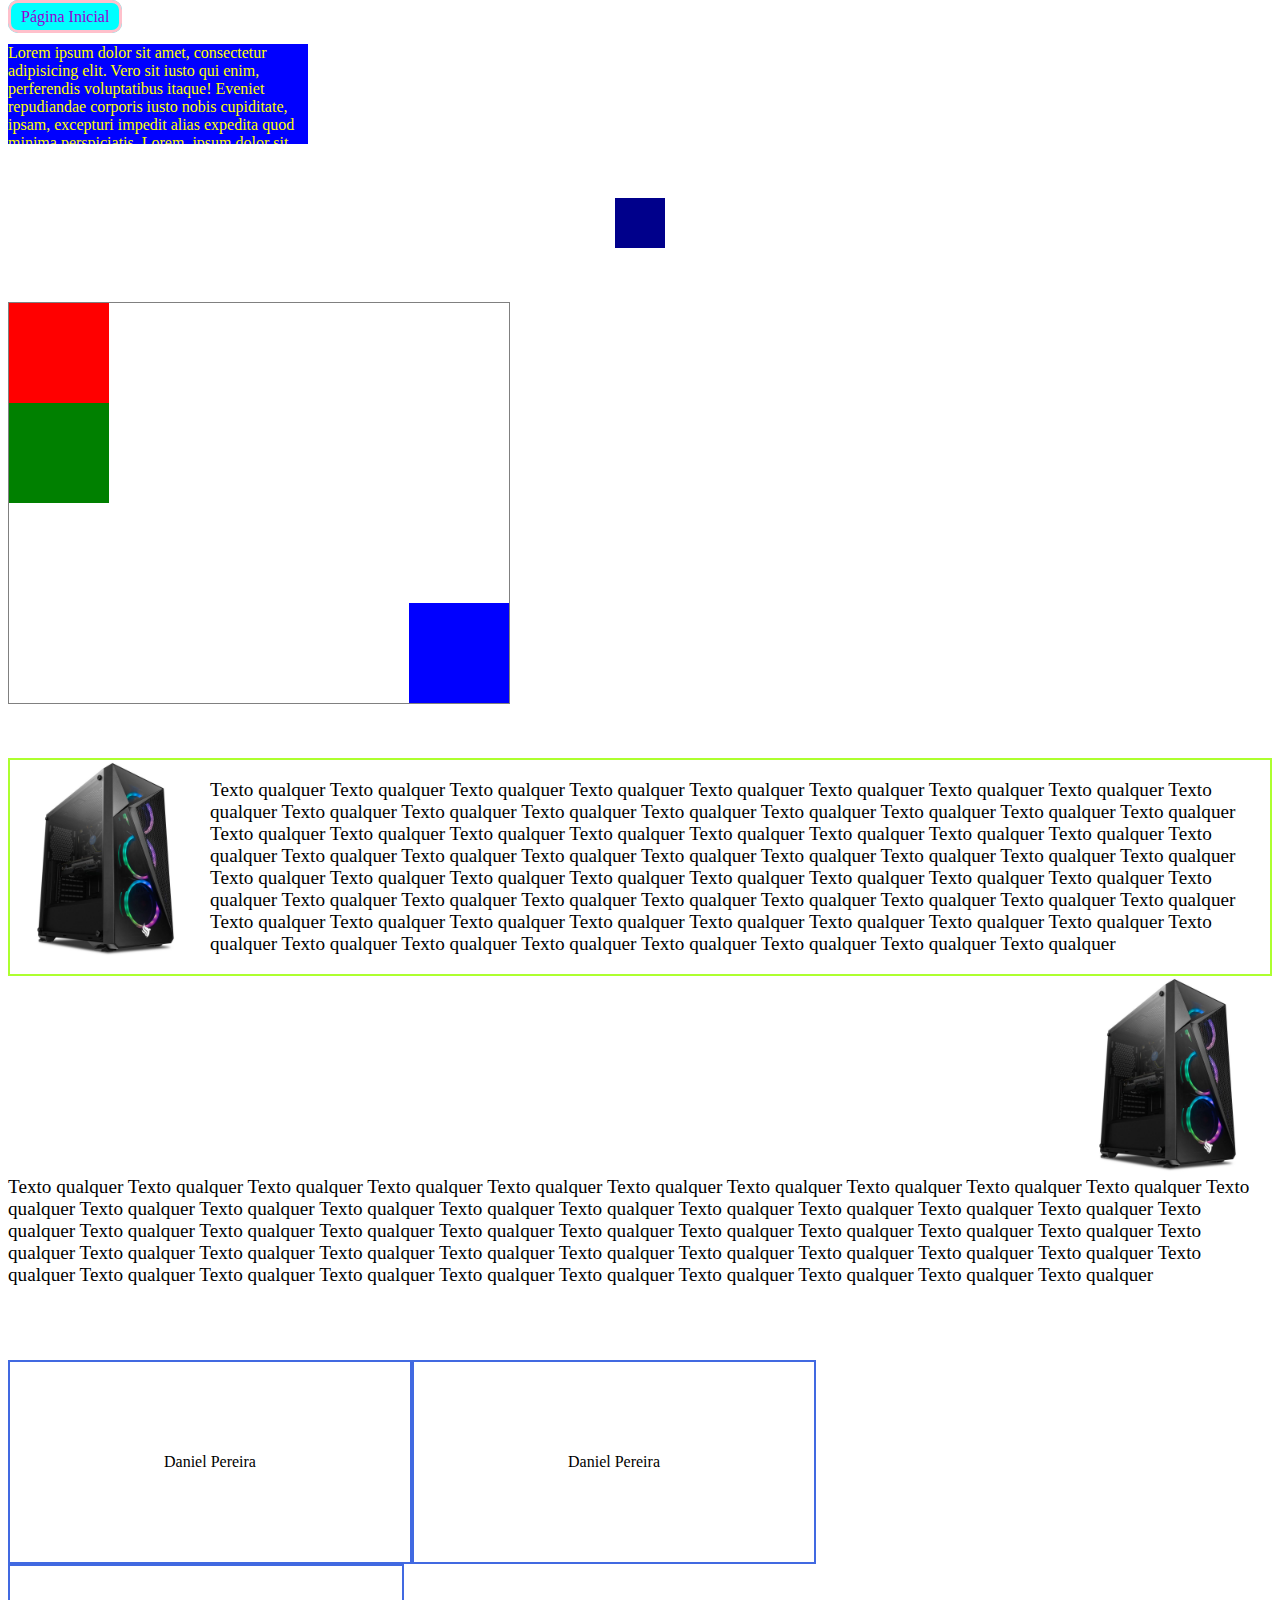
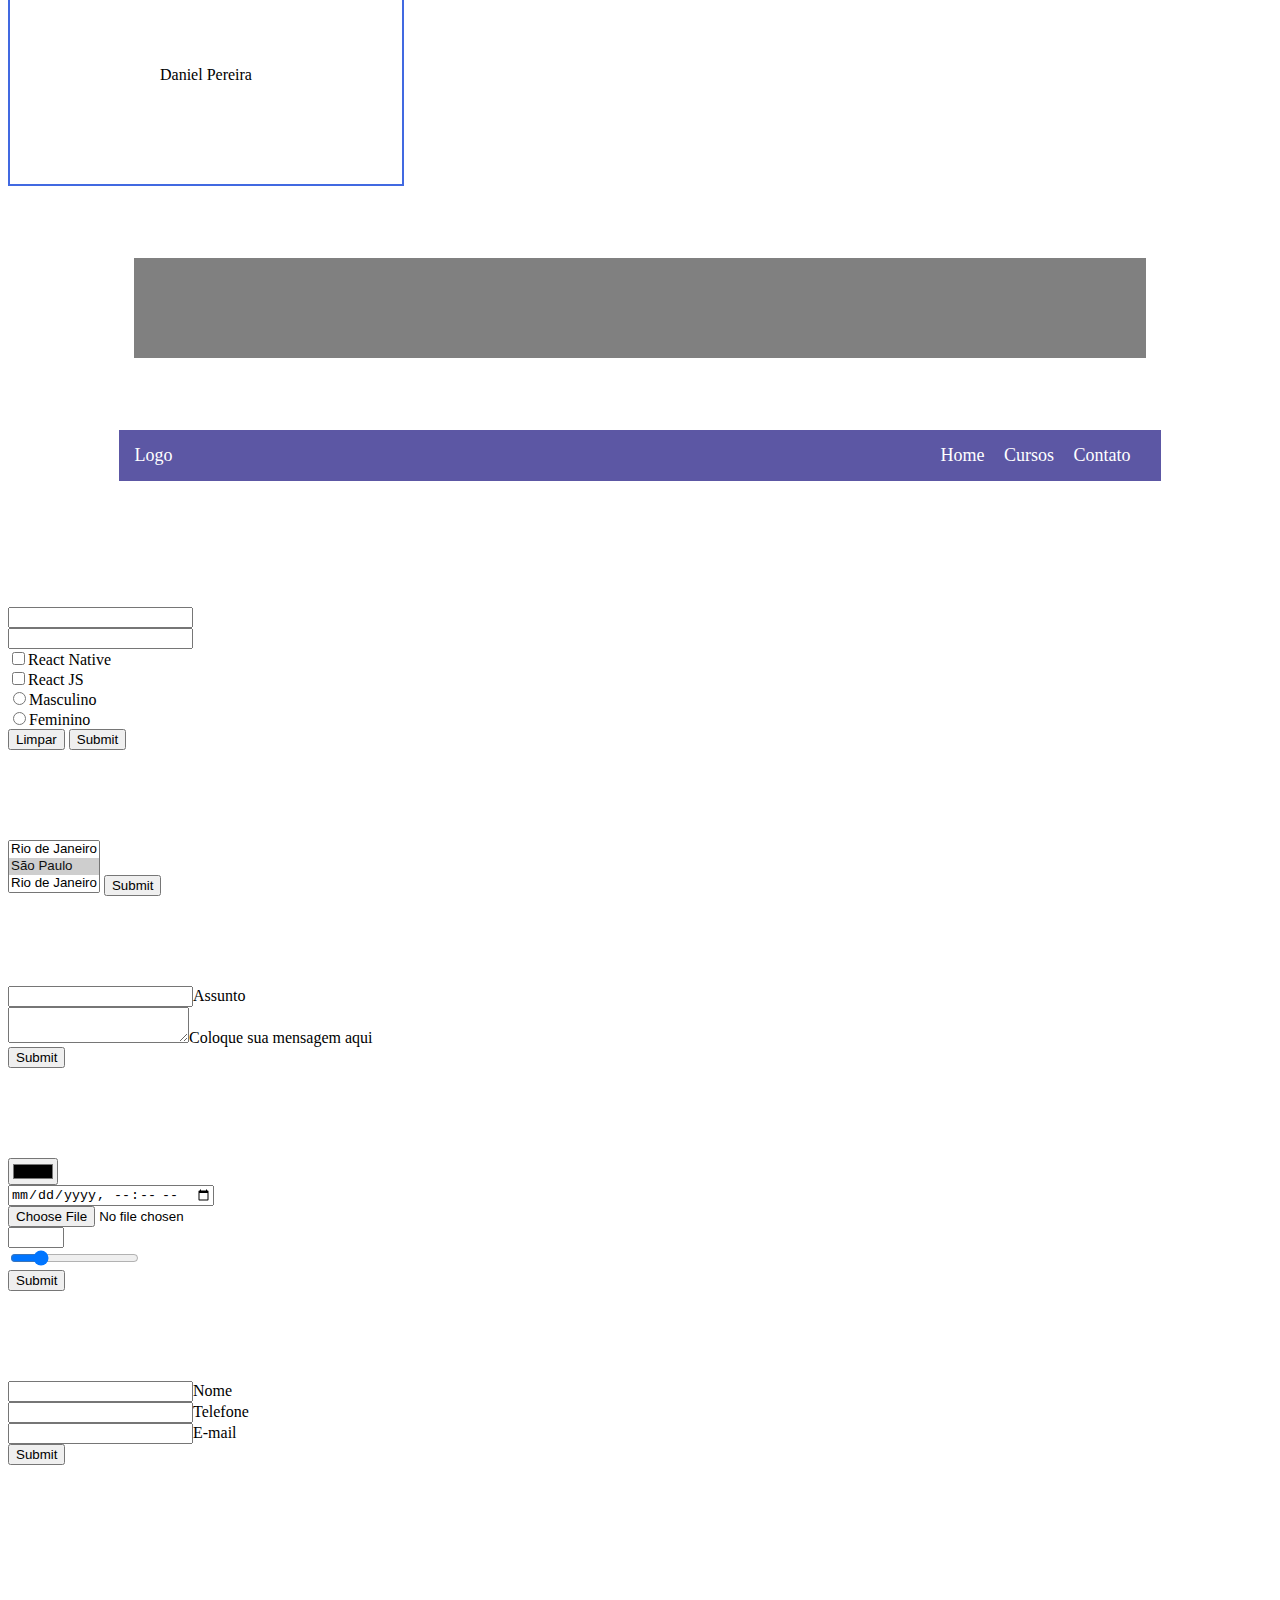
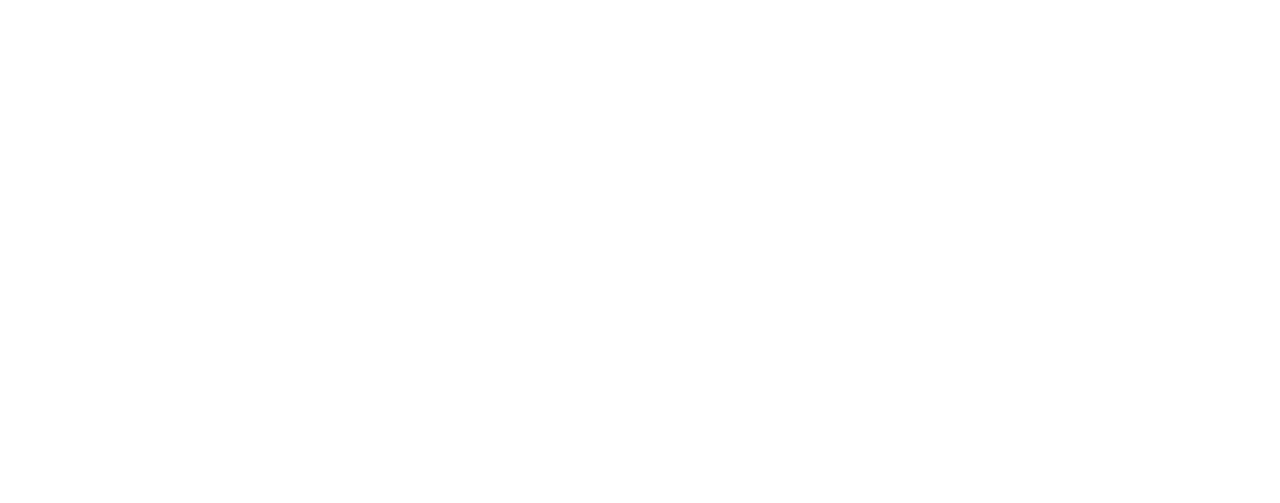
<file: intermed.html>
<!DOCTYPE html>
<html lang="en">
<head>
    <meta charset="UTF-8">
    <meta http-equiv="X-UA-Compatible" content="IE=edge">
    <meta name="viewport" content="width=device-width, initial-scale=1.0">
    <title>Intermediário CSS e HTML</title>
    <link href="intermed.css" rel="stylesheet">
</head>
<body>
    <a class="link" href="index.html"> Página Inicial</a>
        <br><br>
    
    <div id="container">
        Lorem ipsum dolor sit amet, consectetur adipisicing elit. Vero sit iusto qui enim, perferendis voluptatibus itaque! Eveniet repudiandae corporis iusto nobis cupiditate, ipsam, excepturi impedit alias expedita quod minima perspiciatis. Lorem, ipsum dolor sit amet consectetur adipisicing elit. Distinctio repellendus mollitia, reiciendis nam eaque tenetur dolore minima laborum eius ex aperiam repellat nesciunt! Ipsa provident eum minus sequi dolorem vel.
    </div>
    <br><br><br>

    <div id="quadrado"></div>
    <br><br><br>

    <div class="quadro">
        <div class="quadrado red-square"></div>
        <div class="quadrado blue-square"></div>
        <div class="quadrado green-square"></div>
    </div>
    <br><br><br>

    <div class="left">
        <img class="pc1" src="image/pcgamer.jpg" width="200">
        <p class="tq">Texto qualquer Texto qualquer Texto qualquer Texto qualquer Texto qualquer Texto qualquer Texto qualquer Texto qualquer Texto qualquer Texto qualquer Texto qualquer Texto qualquer Texto qualquer Texto qualquer Texto qualquer Texto qualquer Texto qualquer Texto qualquer Texto qualquer Texto qualquer Texto qualquer Texto qualquer Texto qualquer Texto qualquer Texto qualquer Texto qualquer Texto qualquer Texto qualquer Texto qualquer Texto qualquer Texto qualquer Texto qualquer Texto qualquer Texto qualquer Texto qualquer Texto qualquer Texto qualquer Texto qualquer Texto qualquer Texto qualquer Texto qualquer Texto qualquer Texto qualquer Texto qualquer Texto qualquer Texto qualquer Texto qualquer Texto qualquer Texto qualquer Texto qualquer Texto qualquer Texto qualquer Texto qualquer Texto qualquer Texto qualquer Texto qualquer Texto qualquer Texto qualquer Texto qualquer Texto qualquer Texto qualquer Texto qualquer Texto qualquer Texto qualquer Texto qualquer Texto qualquer Texto qualquer </p>
    </div>
    
    <img class="pc2" src="image/pcgamer.jpg" width="200">    
    
    <p class="tq">Texto qualquer Texto qualquer Texto qualquer Texto qualquer Texto qualquer Texto qualquer Texto qualquer Texto qualquer Texto qualquer Texto qualquer Texto qualquer Texto qualquer Texto qualquer Texto qualquer Texto qualquer Texto qualquer Texto qualquer Texto qualquer Texto qualquer Texto qualquer Texto qualquer Texto qualquer Texto qualquer Texto qualquer Texto qualquer Texto qualquer Texto qualquer Texto qualquer Texto qualquer Texto qualquer Texto qualquer Texto qualquer Texto qualquer Texto qualquer Texto qualquer Texto qualquer Texto qualquer Texto qualquer Texto qualquer Texto qualquer Texto qualquer Texto qualquer Texto qualquer Texto qualquer Texto qualquer Texto qualquer Texto qualquer Texto qualquer Texto qualquer Texto qualquer</p>
    <br><br><br>

    <div class="card">
        <div class="c1">
            Daniel Pereira
        </div>
    </div>

    <div class="card">
        <div class="c2">
            Daniel Pereira
        </div>
    </div>

    <div class="card2">
        Daniel Pereira
    </div>

    <p class="br"></p>
    <br><br><br><br>

    <div class="header">
    </div>
    <br><br><br><br>

    <div class="header2">
        <div class="logo">
            Logo
        </div>

        <ul class="menu">
            <li>Home</li>
            <li>Cursos</li>
            <li>Contato</li>
        </ul>
    </div>
    <br><br><br><br><br><br><br>

    <form method="get" action="">

        <input type="text" name="search_query"><br>
        <input type="password" name="senha"><br>

        <input type="checkbox" name="curso" value="op1">React Native<br>
        <input type="checkbox" name="curso" value="op2">React JS<br>
        <input type="radio" name="gender" value="M">Masculino<br>
        <input type="radio" name="gender" value="F">Feminino<br>

        <input type="reset" value="Limpar">
        <input type="submit">
    </form>
    <br><br><br><br><br>

    <form method="get" action=""> 
        <select name="Estado" size="3">
            <option value="RJ">Rio de Janeiro</option>
            <option value="SP" selected>São Paulo</option>
            <option value="RJ">Rio de Janeiro</option>
            <option value="SP" >São Paulo</option>            
            <option value="RJ">Rio de Janeiro</option>
            <option value="SP" >São Paulo</option>            
            <option value="RJ">Rio de Janeiro</option>
            <option value="SP" >São Paulo</option>
        </select>
        <input type="submit">
    </form>
    <br><br><br><br><br>

    <form method="get" action="">
        <input type="text" name="assunto">Assunto<br>
        <textarea name="mensagem"></textarea>Coloque sua mensagem aqui<br>
        <input type="submit">
    </form>
    <br><br><br><br><br>

    <form method="get" action="">
        <input type="color" name="cor">
        <br>
        <input type="datetime-local" name="data" max="2018-12-31">
        <br>
        <input type="file" name="arquivo">
        <br>
        <input type="number" name="numérico" min="5" max="10">
        <br>
        <input type="range" min="5" max="10" name="intervalo" value="6">
        <br>
        <input type="submit">
    </form>
    <br><br><br><br><br>

    <form method="get" action="">
        <input type="name" name="Nome">Nome
        <br>
        <input type="tel" name="Telefone">Telefone
        <br>
        <input type="email" name="Email">E-mail
        <br>
        <input type="submit">
    </form>
    <br><br><br><br><br>

    
    


    <br><br><br><br><br><br><br><br><br><br><br><br><br><br><br><br><br><br><br><br><br><br><br><br><br><br><br><br><br><br>



</body>
</html>
</file>
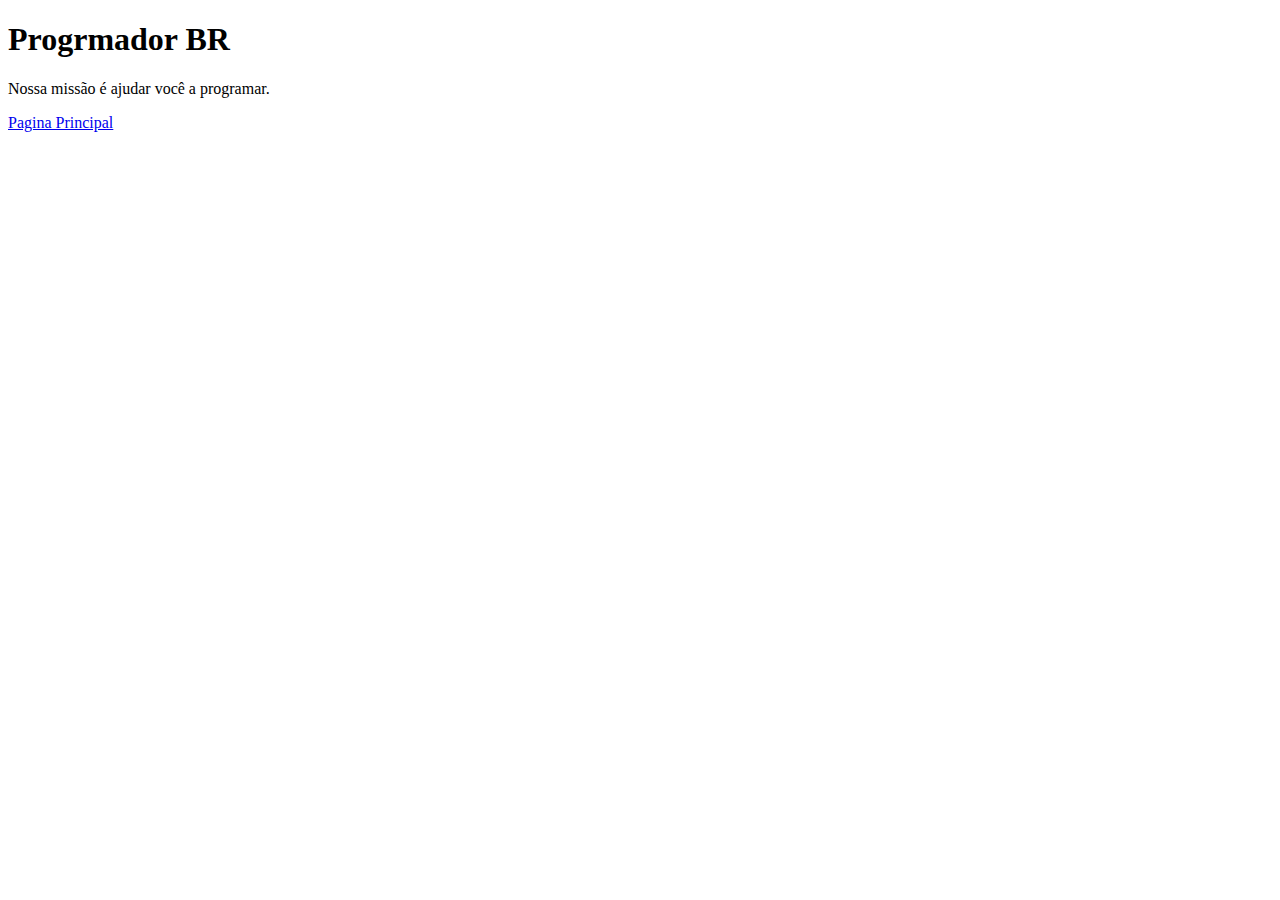
<file: sobre.html>
<!DOCTYPE html>
<html>
<head>
	<meta charset="utf-8">
	<meta name="viewport" content="width=device-width, initial-scale=1">
	<title>Sobre nossa empresa</title>
</head>
<body>

			<h1>Progrmador BR</h1>

			<p>Nossa missão é ajudar você a programar.</p>

			<a href="index.html">Pagina Principal</a>
</body>
</html>
</file>
<file: intermed.css>
.link{
    text-decoration: none;
    color: darkviolet;
    cursor: cell;
    background-color: aqua;
    padding: 10px;
    padding-top: 5px;
    padding-bottom: 5px;
    border-radius: 10px;
    border: 3px solid pink}
.link:visited{color: coral;}
.link:hover{
    background-color: darkviolet;
    color: aqua;
}
.unl{
    list-style-type: square;}
.orl{
    list-style-type: upper-roman;}
.eli{
    border: 1px solid deepskyblue;}

#container{
    color: yellow;
    background-color: blue;
    width: 300px;
    height: 100px;
    overflow: auto; /* Cria uma barra de rolagem ao lado do item*/
}

#quadrado{
    width: 50px;
    height: 50px;
    background-color: darkblue;
    margin:auto; /* Deixa o item centralizado no navegador, independente do tamnho na tela (horizontal). */    
}

.quadro{
    position: relative;
    width: 500px;
    height: 400px;
    border: 1px solid gray;
}
.quadrado{
    width: 100px;
    height: 100px;
}
.red-square{background-color: red;}
.blue-square{
    background-color: blue;
    position: absolute;
    right: 0px;
    bottom: 0px;        
}
.green-square{background-color: green;}

.pc1{float: left;} /* Deixa o obejto flutuando ao lado do conteúdo do parágrafo. */
.pc2{float: right;}
.tq{font-size: 1.2rem;
    clear: right;} /* Anula o efeito de float da imagem próxima ao parágrafo. A imagem não ficará ao lado do texto. */
.left{border: 2px solid greenyellow;}

.card{
    position: relative;
    float: left;
    width: 400px;
    height: 200px;
    border: 2px solid royalblue;
    text-align: center;
}
.c1{

    line-height: 200px;}
.c2{
    position: absolute;
    top: 50%;
    left: 50%;
    transform: translate(-50%, -50%);
}
.card2{
    clear: left;
    float: left;
    border: 2px solid royalblue;
    padding-left: 150px;
    padding-right: 150px;
    padding-top: 100px;
    padding-bottom: 100px;
}
.br{clear: left;}

.header{
    margin: auto;
    width: 80%;
    height: 100px;
    background-color: gray;
}

.header2{
    overflow: hidden;
    margin: auto;
    width: 80%;
    background-color: #5C57A4;
    padding: 15px;
    font-size: 18px;
}
.menu{
    list-style: none;
    margin: 0;
    padding: 0;
    float: right;
}

li{
    display: inline-block;
    color: white;
    margin-right: 15px;
}

.logo{
    float: left;
    color: white;
}
@media screen and (max-width: 400px) {

    .header2{
        background-color: grey;
    }
    .logo{
        float: none;
        text-align: center;
    }
    .menu{
        margin-top: 20px;
        float: none;
        text-align: center;

    }
    li{
        float: none;
        background-color: red;
        margin-bottom: 5px;
        padding: 10px;
    }
}
</file>
